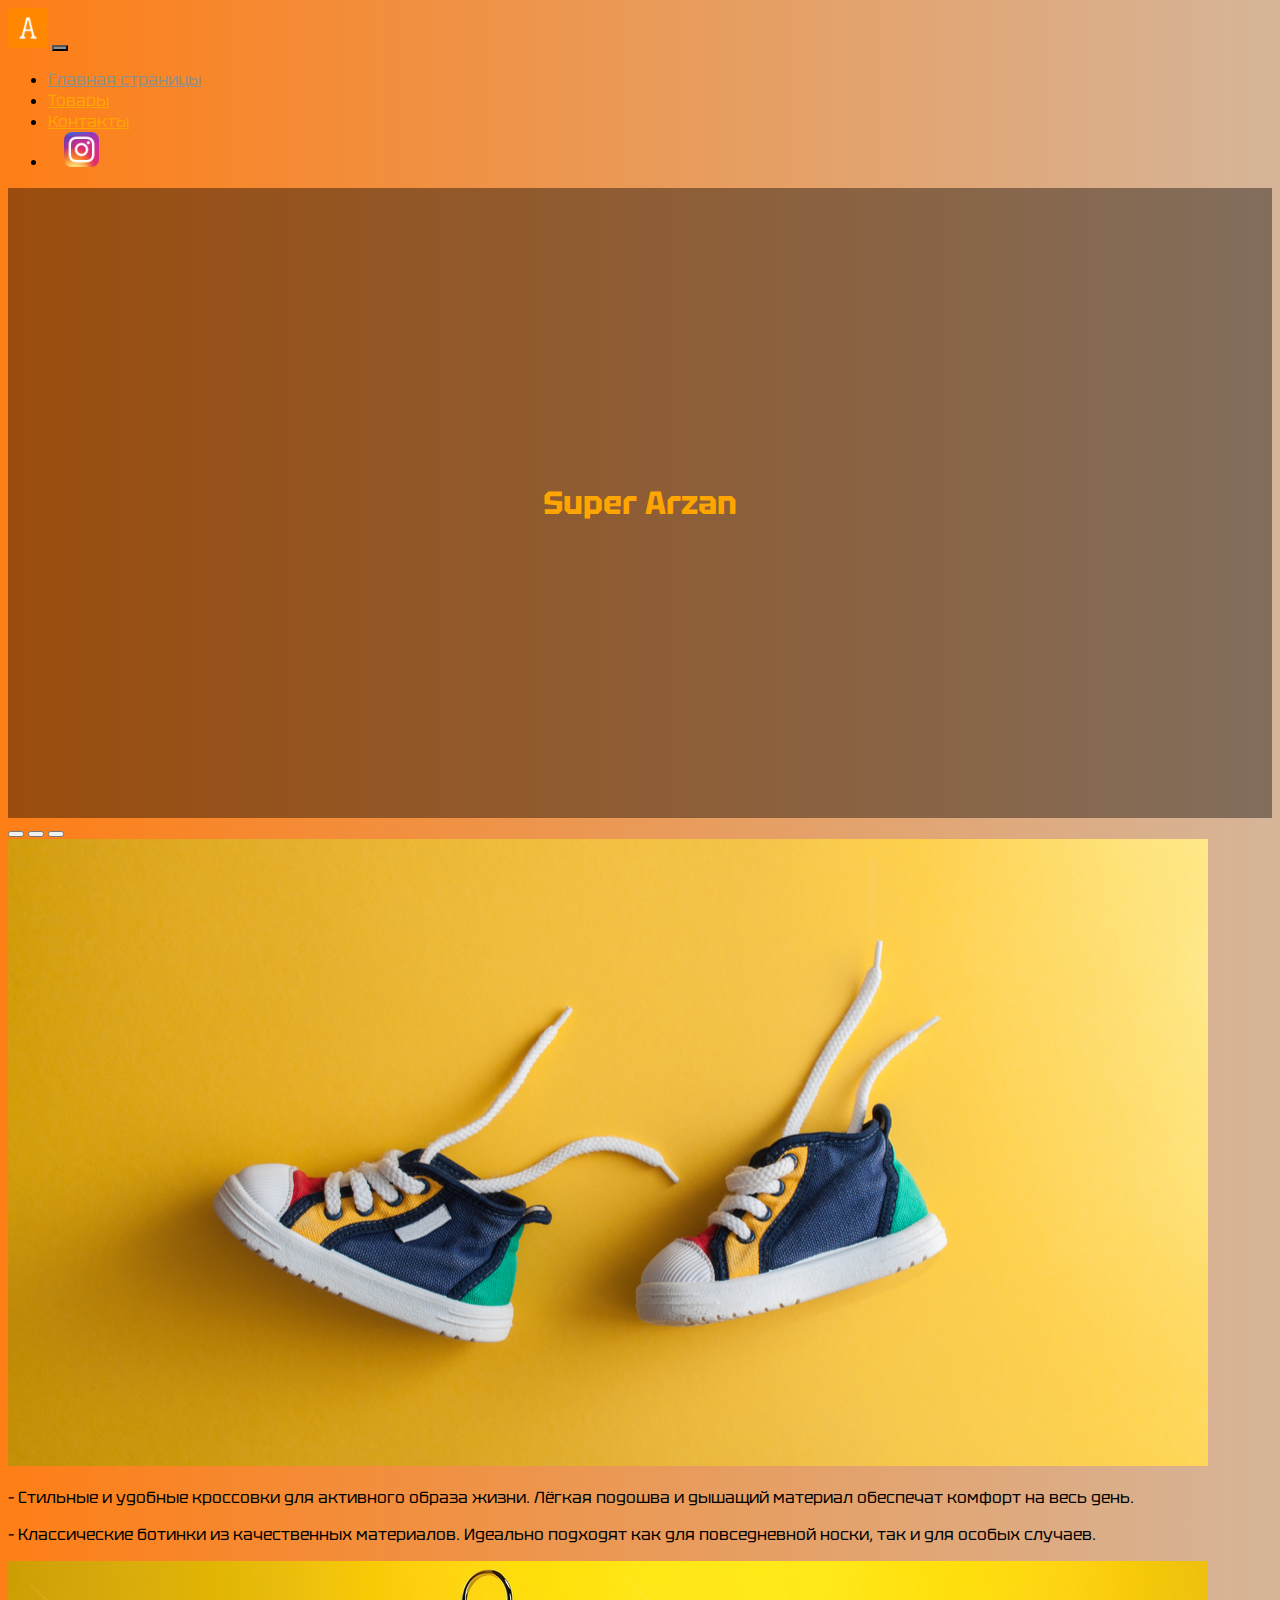
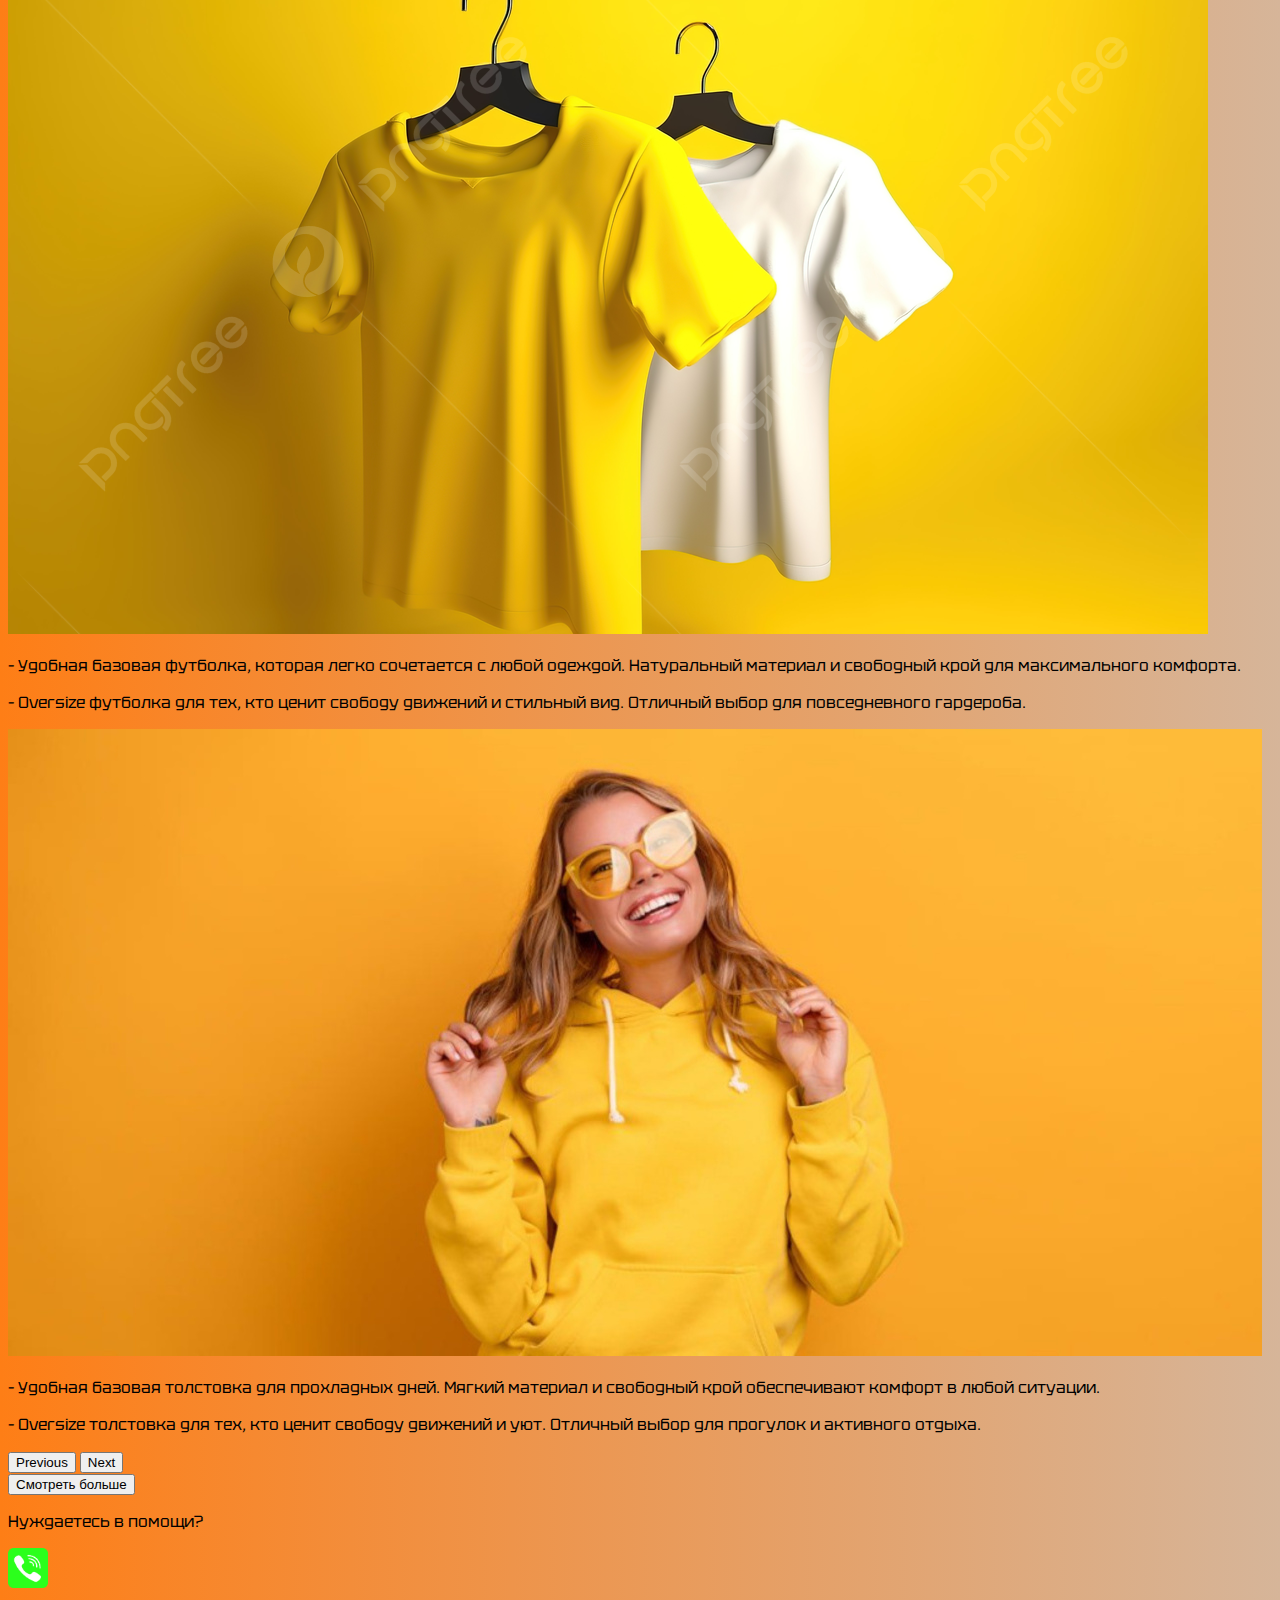
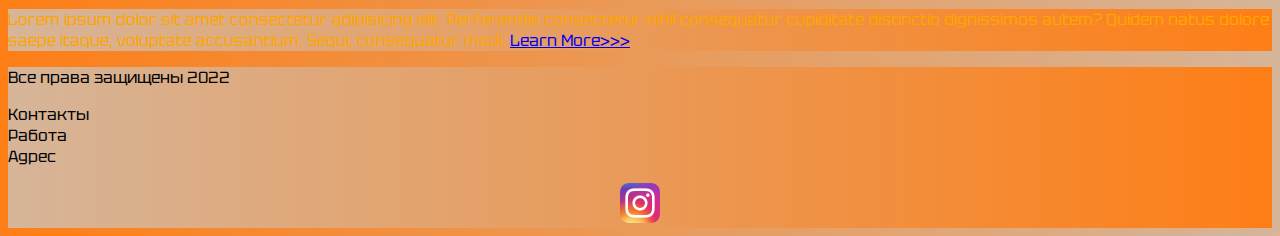
<file: index.html>
<!DOCTYPE html>
<html lang="en">

<head>
    <meta charset="UTF-8">
    <meta name="viewport" content="width=device-width, initial-scale=1.0">
    <link href="https://cdn.jsdelivr.net/npm/bootstrap@5.2.3/dist/css/bootstrap.min.css" rel="stylesheet"
        integrity="sha384-rbsA2VBKQhggwzxH7pPCaAqO46MgnOM80zW1RWuH61DGLwZJEdK2Kadq2F9CUG65" crossorigin="anonymous">
    <link rel="stylesheet" href="styles/mycss.css">
    <link rel="stylesheet" href="styles/bg-video.css">

    <link rel="apple-touch-icon" sizes="180x180" href="files/favicon_io/apple-touch-icon.png">
    <link rel="icon" type="image/png" sizes="32x32" href="files/favicon_io/favicon-32x32.png">
    <link rel="icon" type="image/png" sizes="16x16" href="files/favicon_io/favicon-16x16.png">
    <link rel="manifest" href="files/favicon_io/site.webmanifest">
    <title>Super_Arzan</title>
</head>

<body>
    <header>
        <nav class="navbar navbar-expand-lg bg-dark">
            <div class="container-fluid">
                <a class="navbar-brand" href="index.html"><img src="files/icon.png" alt="icon"></a>
                <button class="navbar-toggler" type="button" data-bs-toggle="collapse" data-bs-target="#navbarNav"
                    aria-controls="navbarNav" aria-expanded="false" aria-label="Toggle navigation">
                    <span class="navbar-toggler-icon"></span>
                </button>
                <div class="collapse navbar-collapse" id="navbarNav">
                    <ul class="navbar-nav">
                        <li class="nav-item">
                            <a class="nav-link active" aria-current="page" href="index.html">Главная страницы</a>
                        </li>
                        <li class="nav-item">
                            <a class="nav-link" href="pricing.html">Товары</a>
                        </li>
                        <li class="nav-item">
                            <a class="nav-link" href="pricing.html">Контакты</a>
                        </li>
                        <li class="nav-item">
                            <a class="nav-link" href="https://www.instagram.com/arzan.super/#" target="_blank">
                                <img style="width: 35px; margin-inline: 1em;" src="files\insta_logo.webp" alt="Instagram">
                            </a>
                        </li>

                    </ul>
                </div>
            </div>
        </nav>
    </header>

    <section>
        <div class="bg-video">

            <div class="effect"></div>
            <div class="video-text">
                <h1 style="color: orange;">Super Arzan</h1>
            </div>
        </div>

        <div class="container-fluid mt-4">
            <div class="row">

                <div class="col-lg-1">
                </div>

                <div class="col-lg-8 col-md-12">
                    <div class="row">

                        <div id="carouselExampleIndicators" class="carousel slide" data-bs-ride="carousel">
                            <div class="carousel-indicators">
                                <button type="button" data-bs-target="#carouselExampleIndicators" data-bs-slide-to="0"
                                    class="active" aria-current="true" aria-label="Slide 1"></button>
                                <button type="button" data-bs-target="#carouselExampleIndicators" data-bs-slide-to="1"
                                    aria-label="Slide 2"></button>
                                <button type="button" data-bs-target="#carouselExampleIndicators" data-bs-slide-to="2"
                                    aria-label="Slide 3"></button>
                            </div>
                            <div class="carousel-inner">
                                <div class="carousel-item active">
                                    <div class="d-block w-100">
                                        <div class="row">
                                            <div class="col-lg-6 col-md-6">
                                                <img src="images\shoes.png" class="w-100" alt="Shoes">
                                            </div>
                                            <div class="col-lg-6 col-md-6 slide-text">
                                                <p>– Стильные и удобные кроссовки для активного образа жизни. Лёгкая
                                                    подошва и дышащий материал обеспечат комфорт на весь день.

                                                </p>
                                                <p> – Классические ботинки из качественных материалов. Идеально подходят
                                                    как для повседневной носки, так и для особых случаев.</p>
                                            </div>
                                        </div>
                                    </div>
                                </div>
                                <div class="carousel-item">
                                    <div class="d-block w-100">
                                        <div class="row">
                                            <div class="col-lg-6 col-md-6">
                                                <img src="images\t-shirt2.jpg" class="w-100" alt="T-Shirt">
                                            </div>
                                            <div class="col-lg-6 col-md-6 slide-text">
                                                <p>– Удобная базовая футболка, которая легко сочетается с любой одеждой.
                                                    Натуральный материал и свободный крой для максимального комфорта.
                                                </p>
                                                <p>
                                                    – Oversize футболка для тех, кто ценит свободу движений и стильный
                                                    вид. Отличный выбор для повседневного гардероба.
                                                </p>
                                            </div>
                                        </div>
                                    </div>
                                </div>
                                <div class="carousel-item">
                                    <div class="d-block w-100">
                                        <div class="row">
                                            <div class="col-lg-6 col-md-6">
                                                <img src="images\hydi2.jpeg" class="w-100" alt="Hydi">
                                            </div>
                                            <div class="col-lg-6 col-md-6 slide-text">
                                                <p>– Удобная базовая толстовка для прохладных дней. Мягкий материал и
                                                    свободный крой обеспечивают комфорт в любой ситуации.</p>
                                                <p>
                                                    – Oversize толстовка для тех, кто ценит свободу движений и уют.
                                                    Отличный выбор для прогулок и активного отдыха.

                                                </p>
                                            </div>
                                        </div>
                                    </div>
                                </div>
                            </div>
                            <button class="carousel-control-prev" type="button"
                                data-bs-target="#carouselExampleIndicators" data-bs-slide="prev">
                                <span class="carousel-control-prev-icon" aria-hidden="true"></span>
                                <span class="visually-hidden">Previous</span>
                            </button>
                            <button class="carousel-control-next" type="button"
                                data-bs-target="#carouselExampleIndicators" data-bs-slide="next">
                                <span class="carousel-control-next-icon" aria-hidden="true"></span>
                                <span class="visually-hidden">Next</span>
                            </button>
                        </div>

                        <div class="col-lg-12 col-md-12 text-center mt-4">
                            <a href="temporary.html"><button type="button" class="btn btn-outline-success btn-lg my-4">Смотреть больше</button></a>
                        </div>
                        <div class="col-lg-12 col-md-12 text-center mt-4">
                            <p>Нуждаетесь в помощи?</p>
                        </div>

                        <div class="col-lg-12 col-md-12 text-center">
                            <img class="call-anim" style="width: 40px;" src="files\phone.png" alt="Phone">

                        </div>
                    </div>
                </div>




                <div class="col-lg-3 col-md-12">
                    <div class="row px-2">
                        <div class="col-lg-12 sidebar my-4">
                            <p>Lorem ipsum dolor sit amet consectetur adipisicing elit. Perferendis consectetur nihil
                                consequatur cupiditate distinctio dignissimos autem? Quidem natus dolore saepe itaque,
                                voluptate accusantium. Sequi, consequatur modi. <a href="#">Learn More>>></a></p>
                        </div>
                    </div>
                </div>





            </div>
        </div>
        </div>

    </section>

    <footer class="mt-4">
        <div class="container-fluid">
            <div class="row">
                <div class="col-lg-4 col-md-12 footer-text text-center">
                    <a href="rights.html">
                        <p> Все права защищены 2022</p>
                    </a>
                </div>
                <div class="col-lg-4 col-md-12 footer-text text-center">
                    <p> Контакты <br>Работа<br> Адрес</p>
                </div>
                <div class="col-lg-4 col-md-12 media-links">
                    <a href="https://www.instagram.com/arzan.super/" target="_blank"><img style="width: 40px; margin-inline: 1em;" src="files\insta_logo.webp" alt="Instagram"></a>
                </div>
            </div>
        </div>
    </footer>

    <script src="https://cdn.jsdelivr.net/npm/bootstrap@5.2.3/dist/js/bootstrap.bundle.min.js"
        integrity="sha384-kenU1KFdBIe4zVF0s0G1M5b4hcpxyD9F7jL+jjXkk+Q2h455rYXK/7HAuoJl+0I4"
        crossorigin="anonymous"></script>
</body>

</html>
</file>
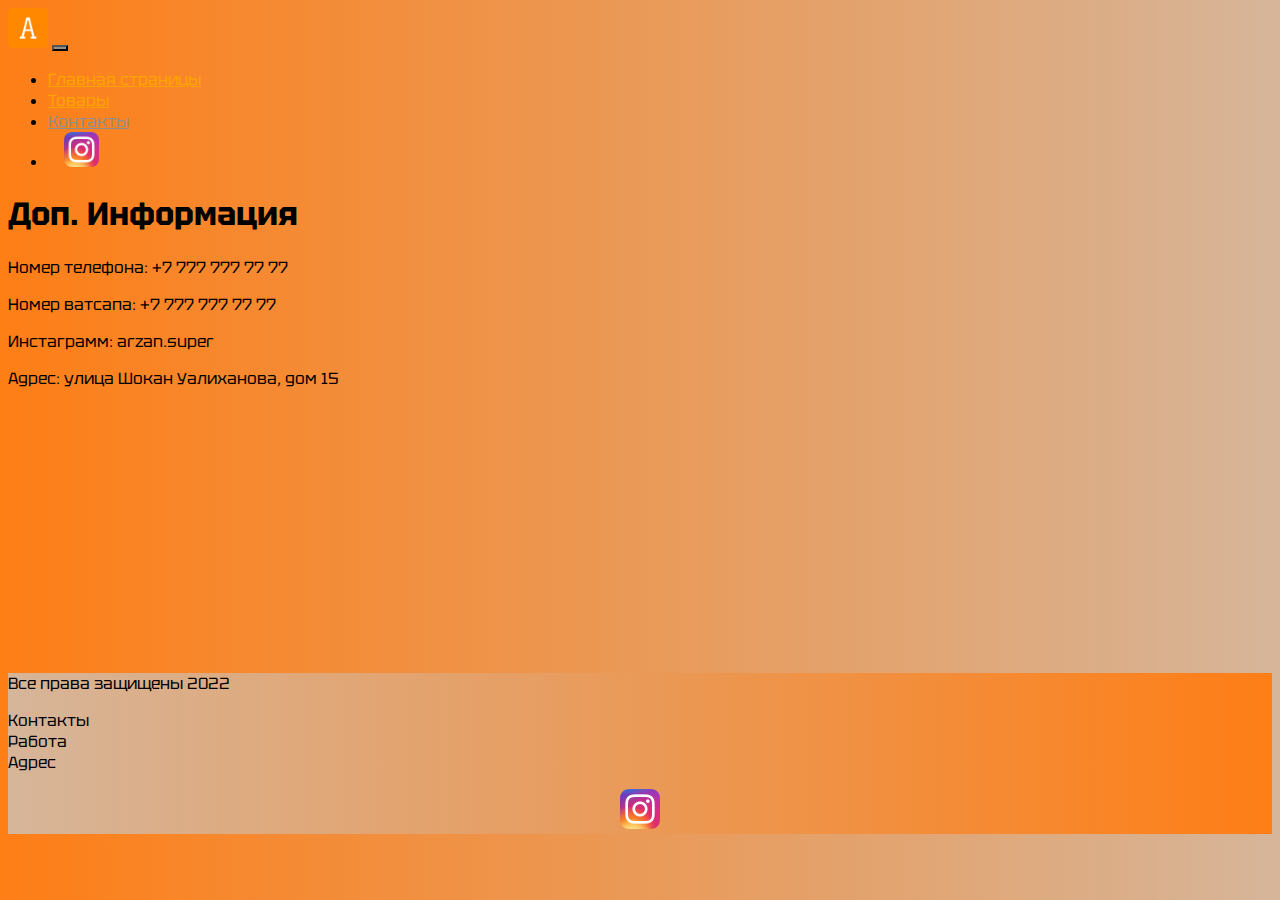
<file: contacts.html>
<!DOCTYPE html>
<html lang="en">
<head>
    <meta charset="UTF-8">
    <meta name="viewport" content="width=device-width, initial-scale=1.0">
    <link href="https://cdn.jsdelivr.net/npm/bootstrap@5.2.3/dist/css/bootstrap.min.css" rel="stylesheet"
    integrity="sha384-rbsA2VBKQhggwzxH7pPCaAqO46MgnOM80zW1RWuH61DGLwZJEdK2Kadq2F9CUG65" crossorigin="anonymous">
    <link rel="stylesheet" href="styles/mycss.css">

    <link rel="apple-touch-icon" sizes="180x180" href="files/favicon_io/apple-touch-icon.png">
    <link rel="icon" type="image/png" sizes="32x32" href="files/favicon_io/favicon-32x32.png">
    <link rel="icon" type="image/png" sizes="16x16" href="files/favicon_io/favicon-16x16.png">
    <link rel="manifest" href="files/favicon_io/site.webmanifest">
    <title>Super_Arzan</title>
</head>
<body>

    <nav class="navbar navbar-expand-lg bg-dark">
        <div class="container-fluid">
            <a class="navbar-brand" href="index.html"><img src="files/icon.png" alt="icon"></a>
            <button class="navbar-toggler" type="button" data-bs-toggle="collapse" data-bs-target="#navbarNav"
                aria-controls="navbarNav" aria-expanded="false" aria-label="Toggle navigation">
                <span class="navbar-toggler-icon"></span>
            </button>
            <div class="collapse navbar-collapse" id="navbarNav">
                <ul class="navbar-nav">
                    <li class="nav-item">
                        <a class="nav-link" aria-current="page" href="index.html">Главная страницы</a>
                    </li>
                    <li class="nav-item">
                        <a class="nav-link" href="pricing.html">Товары</a>
                    </li>
                    <li class="nav-item">
                        <a class="nav-link active" href="pricing.html">Контакты</a>
                    </li>
                    <li class="nav-item">
                        <a class="nav-link" href=https://www.instagram.com/arzan.super/# target="_blank">
                            <img style="width: 35px; margin-inline: 1em;" src="files\insta_logo.webp" alt="Instagram">
                        </a>
                    </li>
                </ul>
            </div>
        </div>
    </nav>
    <div>
        <h1> Доп. Информация </h1>

        <p> Номер телефона: +7 777 777 77 77</p>
        <p> Номер ватсапа: +7 777 777 77 77 </p>
        <p> Инстаграмм: arzan.super</p>
        <p> Адрес: улица Шокан Уалиханова, дом 15</p>
    </div>
    <br><br>
    <br><br>
    <br><br>
    <br><br>
    <br><br>
    <br><br>
    <footer class="mt-4">
        <div class="container-fluid">
            <div class="row">
                <div class="col-lg-4 col-md-12 footer-text text-center">
                    <a href="rights.html">
                        <p> Все права защищены 2022</p>
                    </a>
                </div>
                <div class="col-lg-4 col-md-12 footer-text text-center">
                    <p> Контакты <br>Работа<br> Адрес</p>
                </div>
                <div class="col-lg-4 col-md-12 media-links">
                    <a href="https://www.instagram.com/arzan.super/" target="_blank"><img style="width: 40px; margin-inline: 1em;" src="files\insta_logo.webp" alt="Instagram"></a>
                </div>
            </div>
        </div>
    </footer>

    <script src="https://cdn.jsdelivr.net/npm/bootstrap@5.2.3/dist/js/bootstrap.bundle.min.js"
        integrity="sha384-kenU1KFdBIe4zVF0s0G1M5b4hcpxyD9F7jL+jjXkk+Q2h455rYXK/7HAuoJl+0I4"
        crossorigin="anonymous"></script>
</body>
</html>
</file>
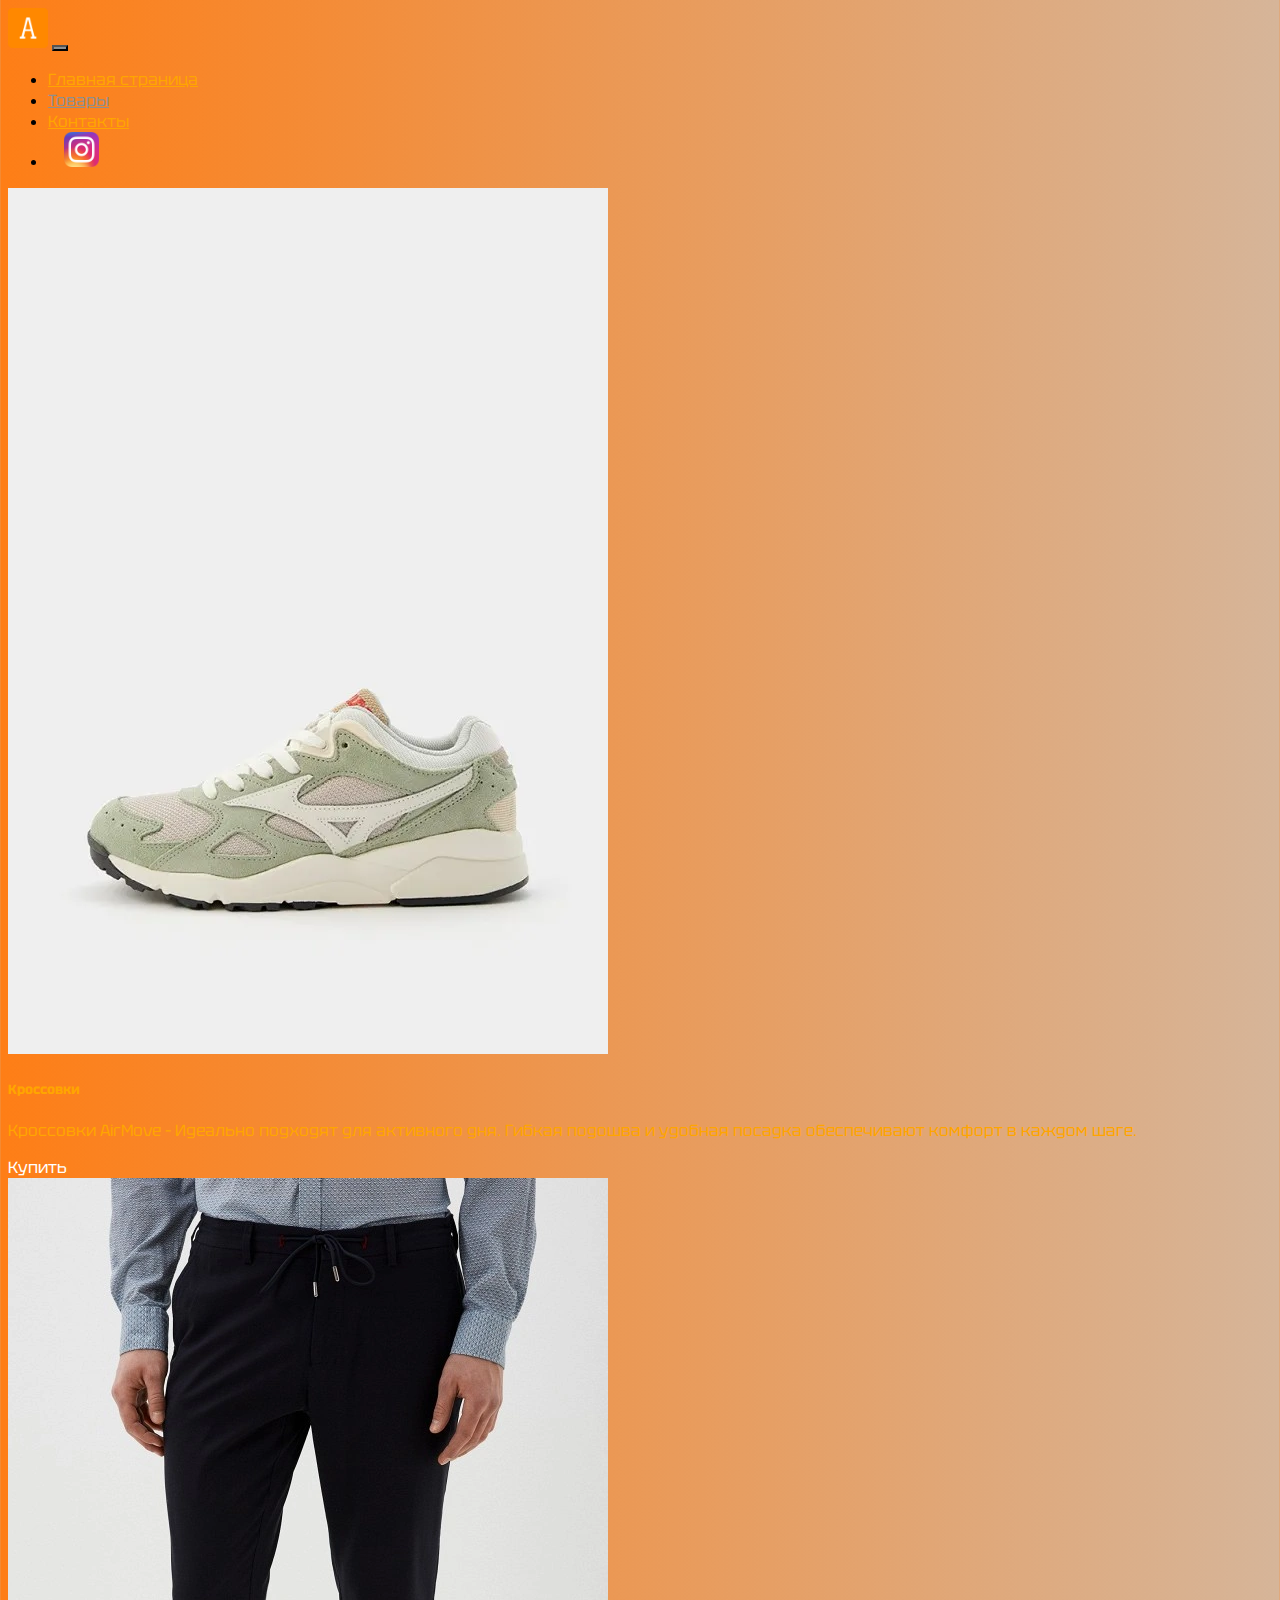
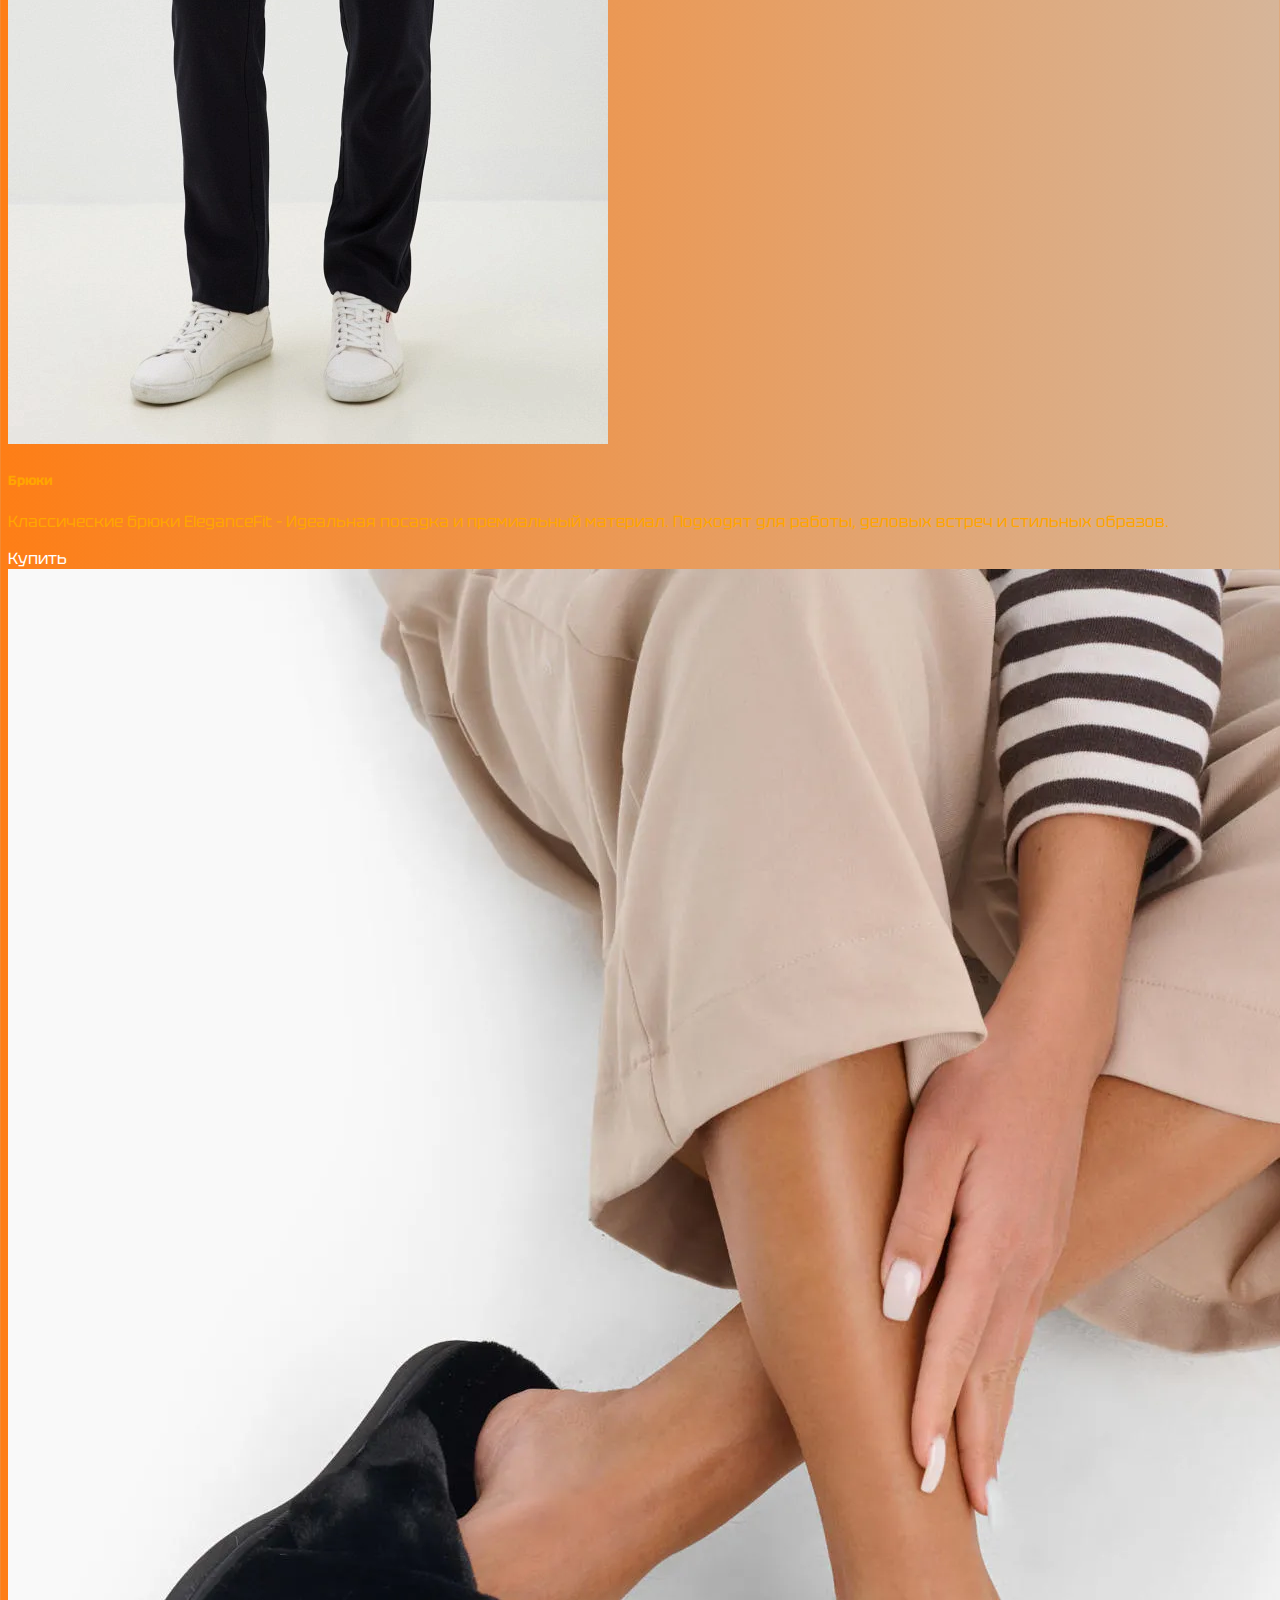
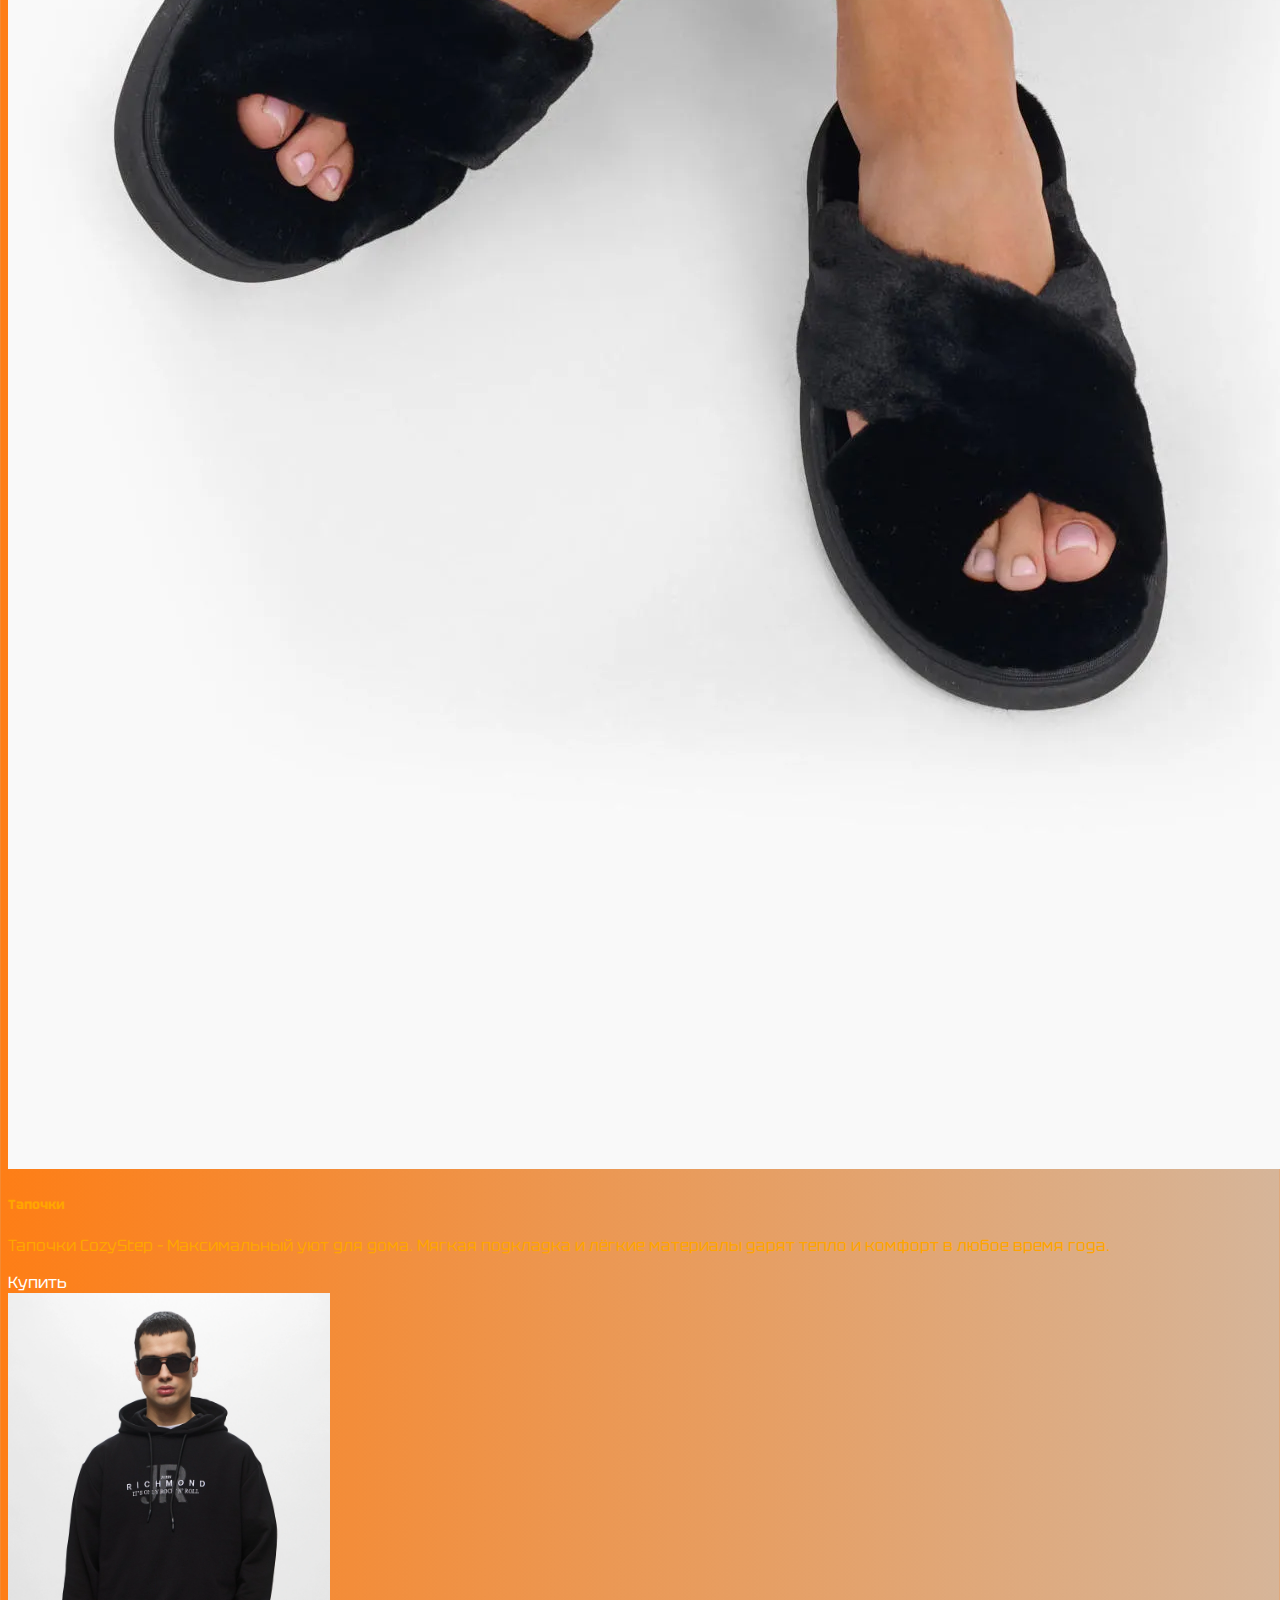
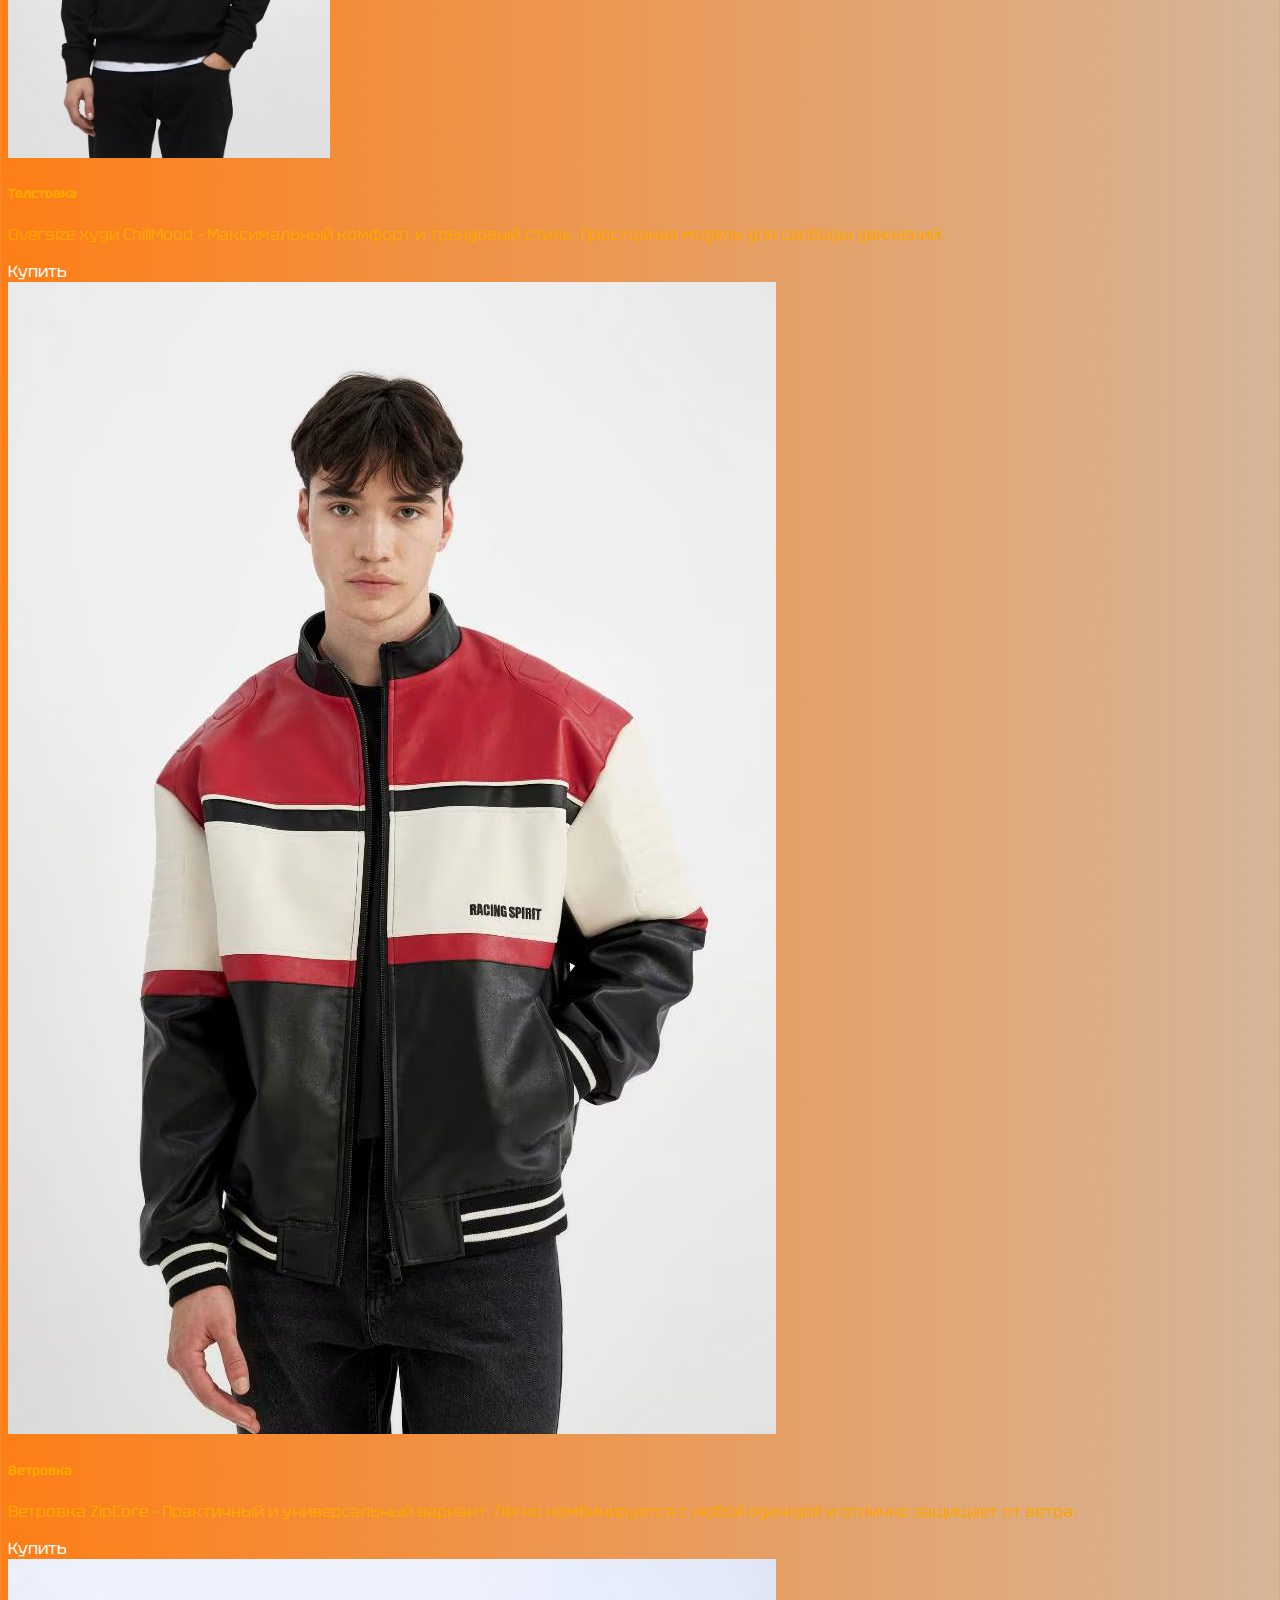
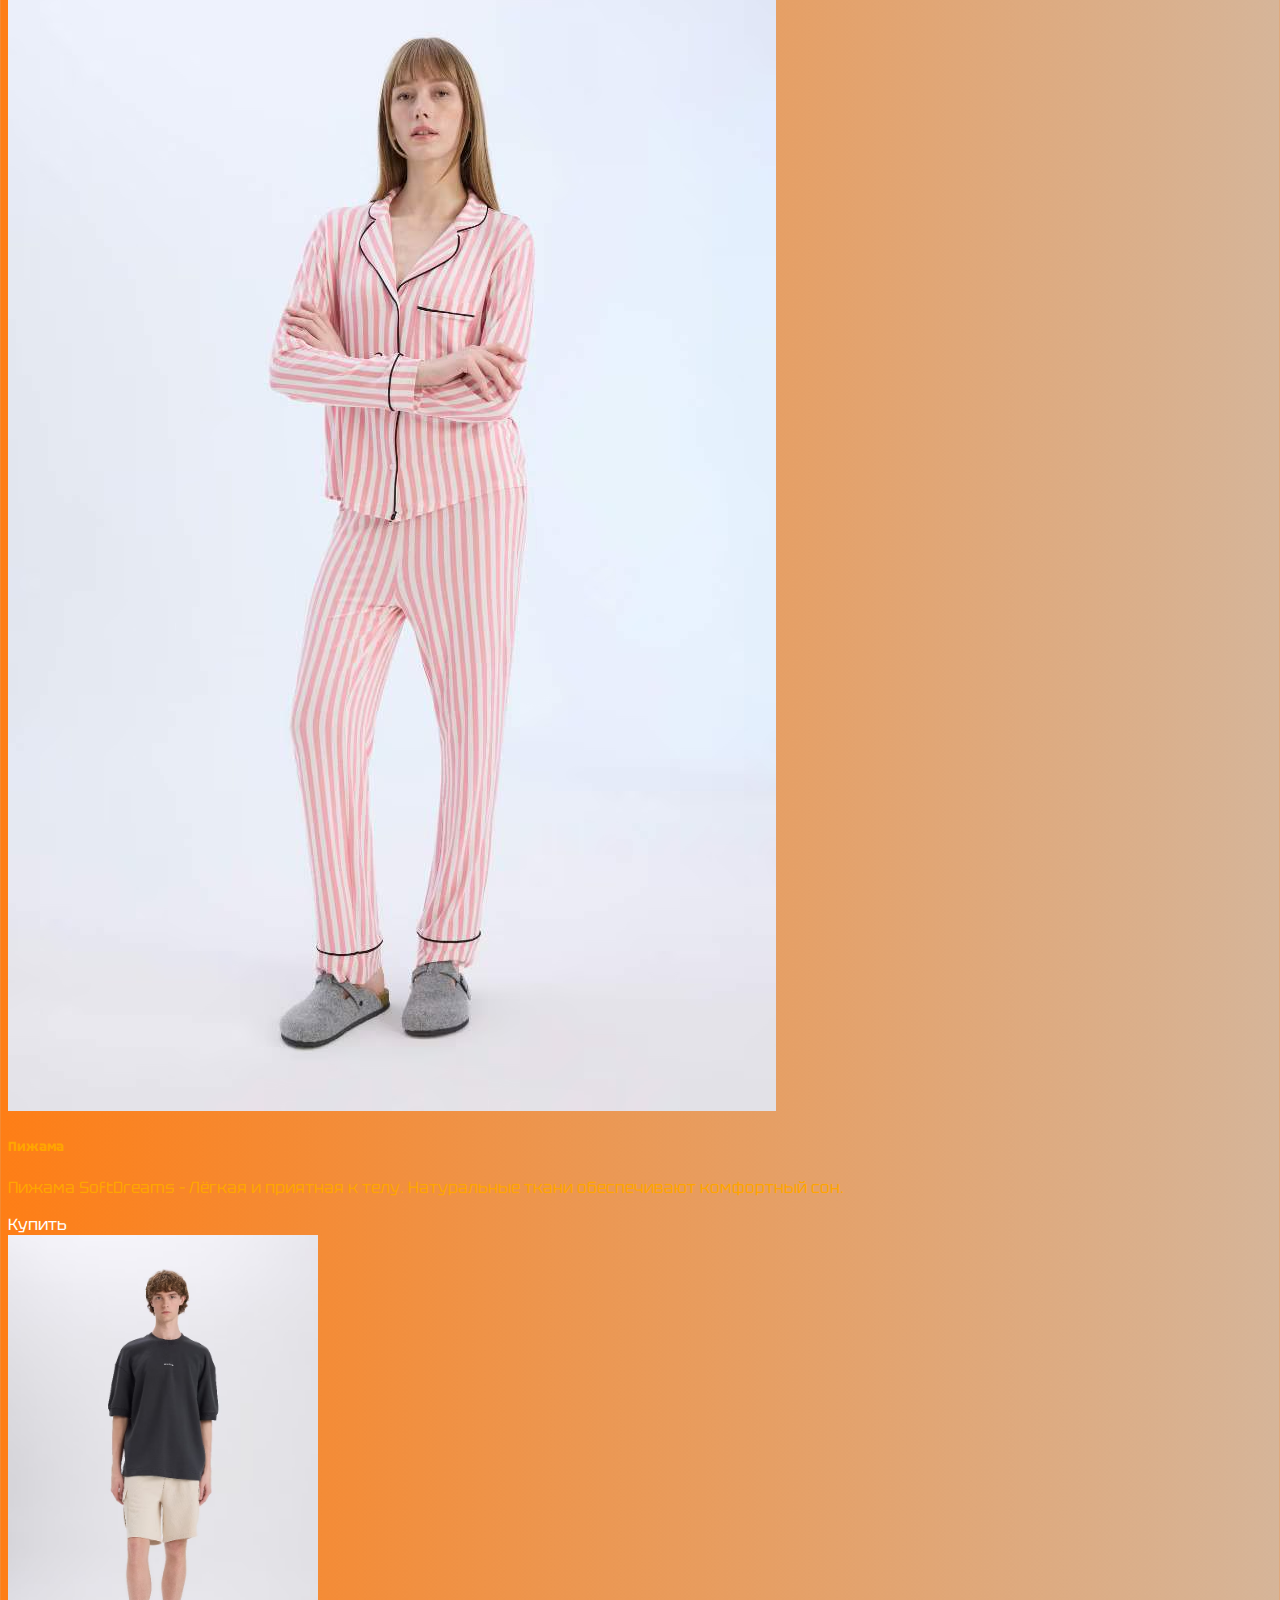
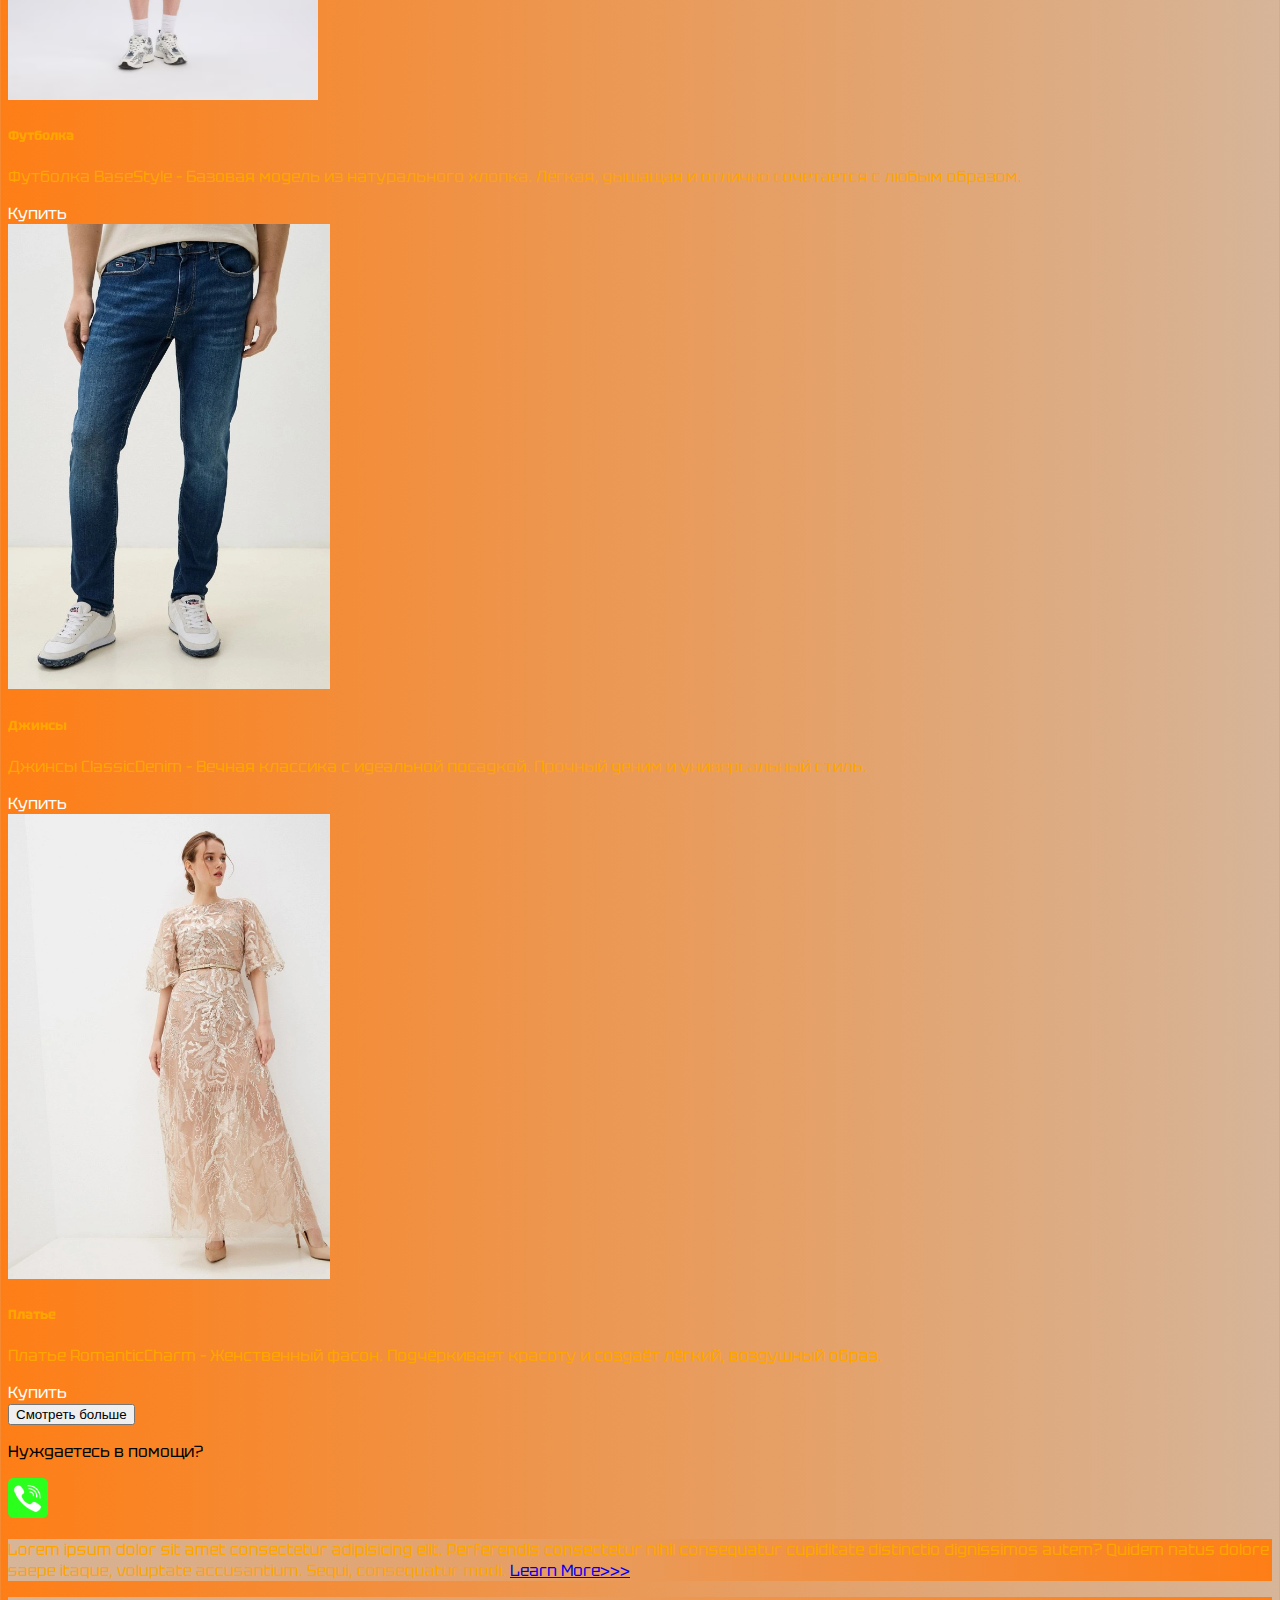
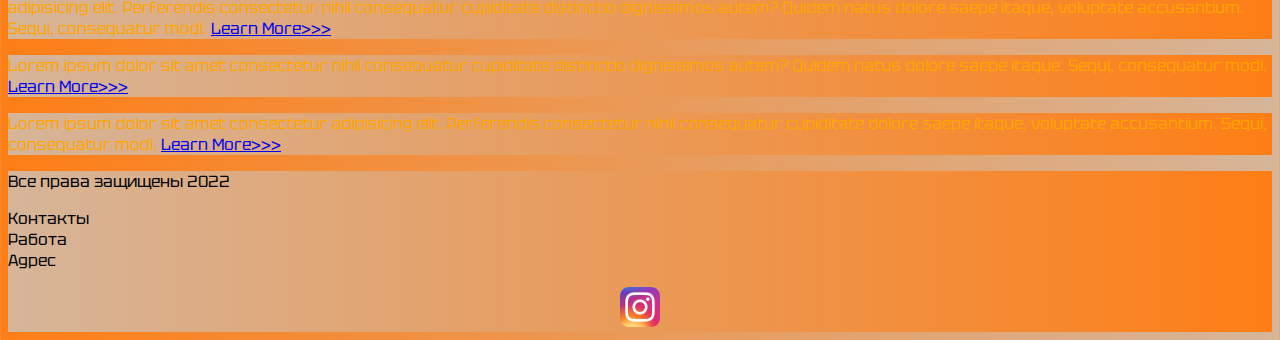
<file: pricing.html>
<!DOCTYPE html>
<html lang="en">

<head>
  <meta charset="UTF-8">
  <meta name="viewport" content="width=device-width, initial-scale=1.0">
  <link href="https://cdn.jsdelivr.net/npm/bootstrap@5.2.3/dist/css/bootstrap.min.css" rel="stylesheet"
    integrity="sha384-rbsA2VBKQhggwzxH7pPCaAqO46MgnOM80zW1RWuH61DGLwZJEdK2Kadq2F9CUG65" crossorigin="anonymous">
  <link rel="stylesheet" href="styles/mycss.css">

  <link rel="apple-touch-icon" sizes="180x180" href="files/favicon_io/apple-touch-icon.png">
  <link rel="icon" type="image/png" sizes="32x32" href="files/favicon_io/favicon-32x32.png">
  <link rel="icon" type="image/png" sizes="16x16" href="files/favicon_io/favicon-16x16.png">
  <link rel="manifest" href="files/favicon_io/site.webmanifest">
  <title>Super_Arzan</title>
</head>

<body>
  <header>
    <nav class="navbar navbar-expand-lg bg-dark">
      <div class="container-fluid">
        <a class="navbar-brand" href="index.html"><img src="files/icon.png" alt="icon"></a>
        <button class="navbar-toggler" type="button" data-bs-toggle="collapse" data-bs-target="#navbarNav"
          aria-controls="navbarNav" aria-expanded="false" aria-label="Toggle navigation">
          <span class="navbar-toggler-icon"></span>
        </button>
        <div class="collapse navbar-collapse" id="navbarNav">
          <ul class="navbar-nav">
            <li class="nav-item">
              <a class="nav-link" aria-current="page" href="index.html">Главная страница</a>
            </li>
            <li class="nav-item">
              <a class="nav-link active" href="pricing.html">Товары</a>
            </li>
            <li class="nav-item">
              <a class="nav-link" href="contacts.html">Контакты</a>
            </li>
            <li class="nav-item">
              <a class="nav-link" href=https://www.instagram.com/arzan.super/# target="_blank">
                <img style="width: 35px; margin-inline: 1em;" src="files\insta_logo.webp" alt="Instagram">
              </a>
            </li>
          </ul>
        </div>
      </div>
    </nav>
  </header>

  <section>
    <div class="container-fluid mt-4">

      <div class="row">
        <div class="col-lg-1">

        </div>

        <div class="col-lg-8 col-md-12">
          <div class="row">
            <div class="col-lg-4 col-md-6 mt-4">
              <div class="card bg-dark">
                <a href="#"><img src="images\sneakers.webp" class="card-img-top" alt="Sneakers"></a>
                <div class="card-body">
                  <h5 class="card-title">Кроссовки</h5>
                  <p class="card-text">
                    Кроссовки AirMove – Идеально подходят для активного дня. Гибкая подошва и удобная
                    посадка обеспечивают комфорт в каждом шаге.</p>
                  <a href="temporary.html"  class="btn btn-primary">Купить</a>
                </div>
              </div>
            </div>
            <div class="col-lg-4 col-md-6 mt-4">
              <div class="card bg-dark">
                <a href="#"><img src="images\bryks.webp" class="card-img-top" alt="Trousers"></a>
                <div class="card-body">
                  <h5 class="card-title">Брюки</h5>
                  <p class="card-text">Классические брюки EleganceFit – Идеальная посадка и премиальный материал.
                    Подходят для работы, деловых встреч и стильных образов.</p>
                  <a href="temporary.html" class="btn btn-primary">Купить</a>
                </div>
              </div>
            </div>
            <div class="col-lg-4 col-md-6 mt-4">
              <div class="card bg-dark">
                <a href="#"><img src="images\tapki.webp" class="card-img-top" alt="Slippers"></a>
                <div class="card-body">
                  <h5 class="card-title">Тапочки</h5>
                  <p class="card-text">Тапочки CozyStep – Максимальный уют для дома. Мягкая подкладка и лёгкие материалы
                    дарят тепло и комфорт в любое время года.</p>
                  <a href="temporary.html" class="btn btn-primary">Купить</a>
                </div>
              </div>
            </div>
            <div class="col-lg-4 col-md-6 mt-4">
              <div class="card bg-dark">
                <a href="#"><img src="images\hudi3.webp" class="card-img-top hudi" alt="Hudi"></a>
                <div class="card-body">
                  <h5 class="card-title">Толстовка</h5>
                  <p class="card-text">Oversize худи ChillMood – Максимальный комфорт и трендовый стиль. Просторная
                    модель для свободы движений.</p>
                  <a href="temporary.html" class="btn btn-primary">Купить</a>
                </div>

              </div>
            </div>
            <div class="col-lg-4 col-md-6 mt-4">
              <div class="card bg-dark">
                <a href="#"><img src="images\vetr.avif" class="card-img-top" alt="Windbreaker"></a>
                <div class="card-body">
                  <h5 class="card-title">Ветровка</h5>
                  <p class="card-text">Ветровка ZipCore – Практичный и универсальный вариант. Лёгко комбинируется
                    с любой одеждой и отлично защищает от ветра.</p>
                  <a href="temporary.html" class="btn btn-primary">Купить</a>
                </div>



              </div>
            </div>
            <div class="col-lg-4 col-md-6 mt-4">
              <div class="card bg-dark">
                <a href="#"><img src="images\pajama.avif" class="card-img-top" alt="Pajama"></a>
                <div class="card-body">
                  <h5 class="card-title">Пижама</h5>
                  <p class="card-text">Пижама SoftDreams – Лёгкая и приятная к телу. Натуральные ткани обеспечивают
                    комфортный сон.</p>
                  <a href="temporary.html" class="btn btn-primary">Купить</a>
                </div>

              </div>
            </div>
            <div class="col-lg-4 col-md-6 mt-4">
              <div class="card bg-dark">
                <a href="#"><img src="images\t-shirt3.avif" class="card-img-top hudi" alt="T-Shirt"></a>
                <div class="card-body">
                  <h5 class="card-title">Футболка</h5>
                  <p class="card-text">Футболка BaseStyle – Базовая модель из натурального хлопка. Лёгкая, дышащая и
                    отлично сочетается с любым образом.</p>
                  <a href="temporary.html" class="btn btn-primary">Купить</a>
                </div>
              </div>
            </div>
            <div class="col-lg-4 col-md-6 mt-4">
              <div class="card bg-dark">
                <a href="#"><img src="images\jeans.webp" class="card-img-top hudi" alt="Jeans"></a>
                <div class="card-body">
                  <h5 class="card-title">Джинсы</h5>
                  <p class="card-text">Джинсы ClassicDenim – Вечная классика с идеальной посадкой. Прочный деним и
                    универсальный стиль.</p>
                  <a href="temporary.html" class="btn btn-primary">Купить</a>
                </div>
              </div>
            </div>
            <div class="col-lg-4 col-md-6 mt-4">
              <div class="card bg-dark">
                <a href="#"><img src="images\dress.webp" class="card-img-top hudi" alt="Dress"></a>
                <div class="card-body">
                  <h5 class="card-title">Платье</h5>
                  <p class="card-text">Платье RomanticCharm – Женственный фасон. Подчёркивает красоту
                    и создаёт лёгкий, воздушный образ.</p>
                  <a href="temporary.html" class="btn btn-primary">Купить</a>
                </div>
              </div>
            </div>
          </div>

          <div class="col-lg-12 col-md-12 text-center mt-4">
            <a href="temporary.html"><button type="button" class="btn btn-outline-success btn-lg my-4">Смотреть больше</button></a>
          </div>
          <div class="col-lg-12 col-md-12 text-center mt-4">
            <p>Нуждаетесь в помощи?</p>
          </div>

          <div class="col-lg-12 col-md-12 text-center">
            <img class="call-anim" style="width: 40px;" src="files\phone.png" alt="Phone">

          </div>
        </div>



        <div class="col-lg-3 col-md-12">
          <div class="row px-2">
            <div class="col-lg-12 sidebar my-4">
              <p>Lorem ipsum dolor sit amet consectetur adipisicing elit. Perferendis consectetur nihil consequatur
                cupiditate distinctio dignissimos autem? Quidem natus dolore saepe itaque, voluptate accusantium. Sequi,
                consequatur modi. <a href="#">Learn More>>></a></p>
            </div>
            <div class="col-lg-12 sidebar my-4">
              <p>adipisicing elit. Perferendis consectetur nihil consequatur cupiditate distinctio dignissimos autem?
                Quidem natus dolore saepe itaque, voluptate accusantium. Sequi, consequatur modi. <a href="#">Learn
                  More>>></a></p>
            </div>
            <div class="col-lg-12 sidebar my-4">
              <p>Lorem ipsum dolor sit amet consectetur nihil consequatur cupiditate distinctio dignissimos autem?
                Quidem natus dolore saepe itaque. Sequi, consequatur modi. <a href="#">Learn More>>></a></p>
            </div>
            <div class="col-lg-12 sidebar my-4">
              <p>Lorem ipsum dolor sit amet consectetur adipisicing elit. Perferendis consectetur nihil consequatur
                cupiditate dolore saepe itaque, voluptate accusantium. Sequi, consequatur modi. <a href="#">Learn
                  More>>></a></p>
            </div>
          </div>





        </div>


  </section>

  <footer class="mt-4">
    <div class="container-fluid">
      <div class="row">
        <div class="col-lg-4 col-md-12 footer-text text-center">
          <a href="rights.html">
            <p> Все права защищены 2022</p>
          </a>
        </div>
        <div class="col-lg-4 col-md-12 footer-text text-center">
          <p> Контакты <br>Работа<br> Адрес</p>
        </div>
        <div class="col-lg-4 col-md-12 media-links">
          <a href="https://www.instagram.com/arzan.super/" target="_blank"><img style="width: 40px; margin-inline: 1em;"
              src="files\insta_logo.webp" alt="Instagram"></a>

        </div>
      </div>
    </div>
  </footer>

  <script src="https://cdn.jsdelivr.net/npm/bootstrap@5.2.3/dist/js/bootstrap.bundle.min.js"
    integrity="sha384-kenU1KFdBIe4zVF0s0G1M5b4hcpxyD9F7jL+jjXkk+Q2h455rYXK/7HAuoJl+0I4"
    crossorigin="anonymous"></script>
</body>

</html>
</file>
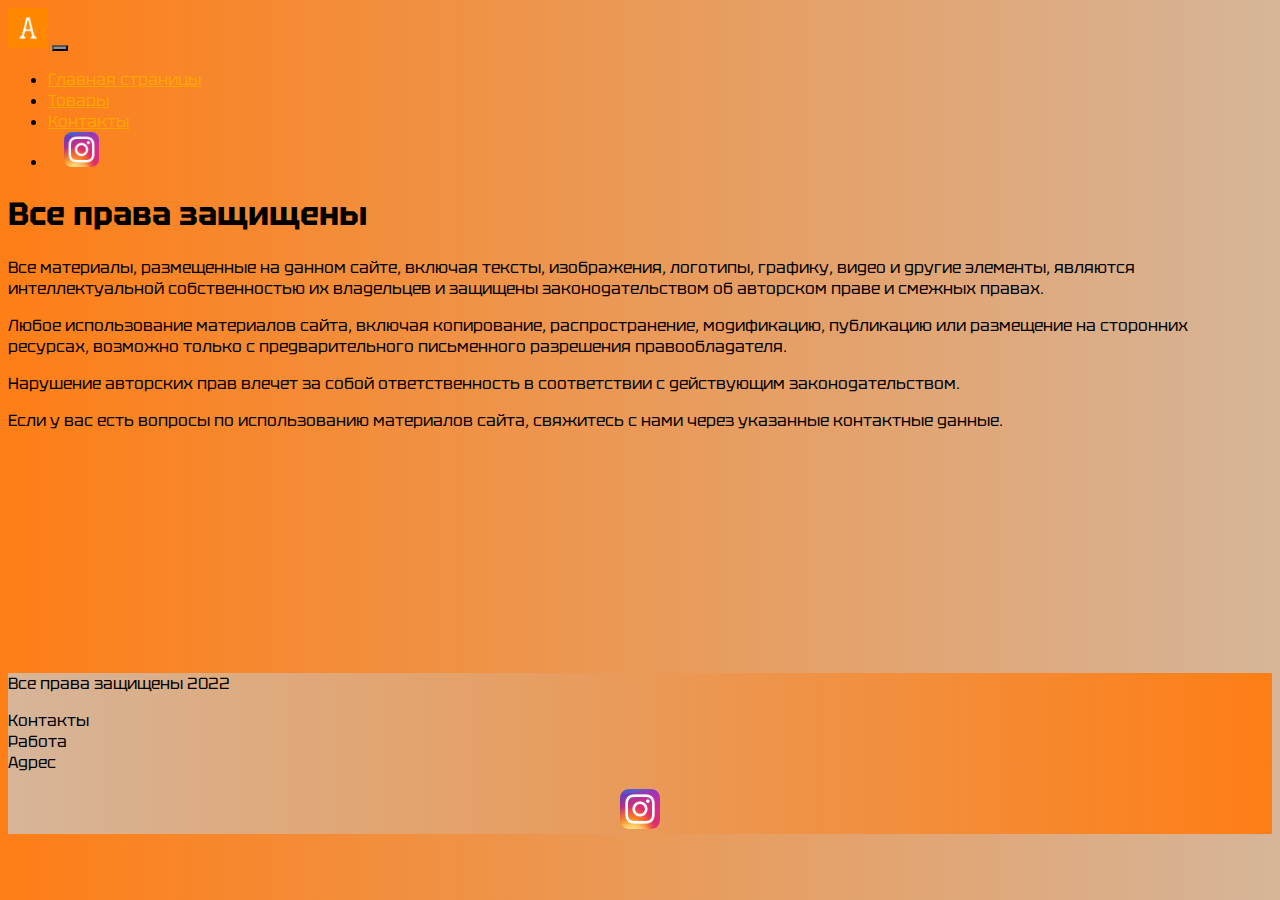
<file: rights.html>
<!DOCTYPE html>
<html lang="en">

<head>
    <meta charset="UTF-8">
    <meta name="viewport" content="width=device-width, initial-scale=1.0">
    <link href="https://cdn.jsdelivr.net/npm/bootstrap@5.2.3/dist/css/bootstrap.min.css" rel="stylesheet"
        integrity="sha384-rbsA2VBKQhggwzxH7pPCaAqO46MgnOM80zW1RWuH61DGLwZJEdK2Kadq2F9CUG65" crossorigin="anonymous">
    <link rel="stylesheet" href="styles/mycss.css">

    <link rel="apple-touch-icon" sizes="180x180" href="files/favicon_io/apple-touch-icon.png">
    <link rel="icon" type="image/png" sizes="32x32" href="files/favicon_io/favicon-32x32.png">
    <link rel="icon" type="image/png" sizes="16x16" href="files/favicon_io/favicon-16x16.png">
    <link rel="manifest" href="files/favicon_io/site.webmanifest">
    <title>Super_Arzan</title>
</head>

<body>

    <nav class="navbar navbar-expand-lg bg-dark">
        <div class="container-fluid">
            <a class="navbar-brand" href="index.html"><img src="files/icon.png" alt="icon"></a>
            <button class="navbar-toggler" type="button" data-bs-toggle="collapse" data-bs-target="#navbarNav"
                aria-controls="navbarNav" aria-expanded="false" aria-label="Toggle navigation">
                <span class="navbar-toggler-icon"></span>
            </button>
            <div class="collapse navbar-collapse" id="navbarNav">
                <ul class="navbar-nav">
                    <li class="nav-item">
                        <a class="nav-link" aria-current="page" href="index.html">Главная страницы</a>
                    </li>
                    <li class="nav-item">
                        <a class="nav-link" href="pricing.html">Товары</a>
                    </li>
                    <li class="nav-item">
                        <a class="nav-link" href="pricing.html">Контакты</a>
                    </li>
                    <li class="nav-item">
                        <a class="nav-link" href=https://www.instagram.com/arzan.super/# target="_blank">
                            <img style="width: 35px; margin-inline: 1em;" src="files\insta_logo.webp" alt="Instagram">
                        </a>
                    </li>
                </ul>
            </div>
        </div>
    </nav>
    <div>
        <h1> Все права защищены</h1>
        <p>
            Все материалы, размещенные на данном сайте, включая тексты, изображения, логотипы, графику, видео и другие
            элементы, являются интеллектуальной собственностью их владельцев и защищены законодательством об авторском
            праве и смежных правах.
        </p>
        <p>
            Любое использование материалов сайта, включая копирование, распространение, модификацию, публикацию или
            размещение на сторонних ресурсах, возможно только с предварительного письменного разрешения правообладателя.
        </p>
        <p>
            Нарушение авторских прав влечет за собой ответственность в соответствии с действующим законодательством.
        </p>
        <p>
            Если у вас есть вопросы по использованию материалов сайта, свяжитесь с нами через указанные контактные
            данные.
        </p>
        <br><br>
        <br><br>
        <br><br>
        <br><br>
        <br><br>


        <footer class="mt-4">
            <div class="container-fluid">
                <div class="row">
                    <div class="col-lg-4 col-md-12 footer-text text-center">
                        <a href="rights.html">
                            <p> Все права защищены 2022</p>
                        </a>
                    </div>
                    <div class="col-lg-4 col-md-12 footer-text text-center">
                        <p> Контакты <br>Работа<br> Адрес</p>
                    </div>
                    <div class="col-lg-4 col-md-12 media-links">
                        <a href="https://www.instagram.com/arzan.super/" target="_blank"><img
                                style="width: 40px; margin-inline: 1em;" src="files\insta_logo.webp"
                                alt="Instagram"></a>
                    </div>
                </div>
            </div>
        </footer>

        <script src="https://cdn.jsdelivr.net/npm/bootstrap@5.2.3/dist/js/bootstrap.bundle.min.js"
            integrity="sha384-kenU1KFdBIe4zVF0s0G1M5b4hcpxyD9F7jL+jjXkk+Q2h455rYXK/7HAuoJl+0I4"
            crossorigin="anonymous"></script>
</body>

</html>
</file>
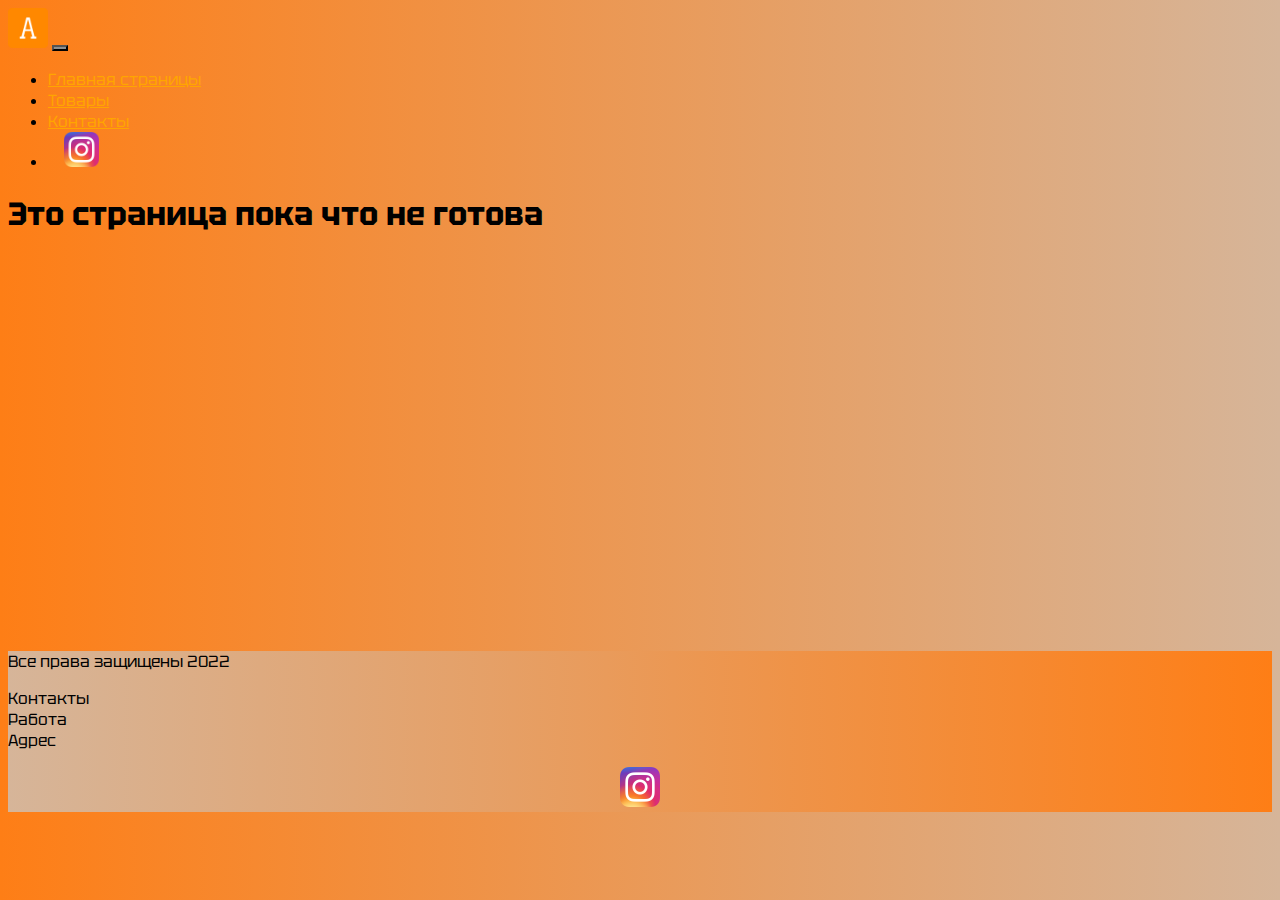
<file: temporary.html>
<!DOCTYPE html>
<html lang="en">
<head>
    <meta charset="UTF-8">
    <meta name="viewport" content="width=device-width, initial-scale=1.0">
    <link href="https://cdn.jsdelivr.net/npm/bootstrap@5.2.3/dist/css/bootstrap.min.css" rel="stylesheet"
    integrity="sha384-rbsA2VBKQhggwzxH7pPCaAqO46MgnOM80zW1RWuH61DGLwZJEdK2Kadq2F9CUG65" crossorigin="anonymous">
    <link rel="stylesheet" href="styles/mycss.css">

    <link rel="apple-touch-icon" sizes="180x180" href="files/favicon_io/apple-touch-icon.png">
    <link rel="icon" type="image/png" sizes="32x32" href="files/favicon_io/favicon-32x32.png">
    <link rel="icon" type="image/png" sizes="16x16" href="files/favicon_io/favicon-16x16.png">
    <link rel="manifest" href="files/favicon_io/site.webmanifest">
    <title>Super_Arzan</title>
</head>
<body>

    <nav class="navbar navbar-expand-lg bg-dark">
        <div class="container-fluid">
            <a class="navbar-brand" href="index.html"><img src="files/icon.png" alt="icon"></a>
            <button class="navbar-toggler" type="button" data-bs-toggle="collapse" data-bs-target="#navbarNav"
                aria-controls="navbarNav" aria-expanded="false" aria-label="Toggle navigation">
                <span class="navbar-toggler-icon"></span>
            </button>
            <div class="collapse navbar-collapse" id="navbarNav">
                <ul class="navbar-nav">
                    <li class="nav-item">
                        <a class="nav-link" aria-current="page" href="index.html">Главная страницы</a>
                    </li>
                    <li class="nav-item">
                        <a class="nav-link" href="pricing.html">Товары</a>
                    </li>
                    <li class="nav-item">
                        <a class="nav-link " href="pricing.html">Контакты</a>
                    </li>
                    <li class="nav-item">
                        <a class="nav-link" href=https://www.instagram.com/arzan.super/# target="_blank">
                            <img style="width: 35px; margin-inline: 1em;" src="files\insta_logo.webp" alt="Instagram">
                        </a>
                    </li>
                </ul>
            </div>
        </div>
    </nav>
    <div>
        <h1> Это страница пока что не готова </h1>
    </div>
    <br><br>
    <br><br>
    <br><br>
    <br><br>
    <br><br>
    <br><br>
    <br><br>
    <br><br>
    <br><br>
    <footer class="mt-4">
        <div class="container-fluid">
            <div class="row">
                <div class="col-lg-4 col-md-12 footer-text text-center">
                    <a href="rights.html">
                        <p> Все права защищены 2022</p>
                    </a>
                </div>
                <div class="col-lg-4 col-md-12 footer-text text-center">
                    <p> Контакты <br>Работа<br> Адрес</p>
                </div>
                <div class="col-lg-4 col-md-12 media-links">
                    <a href="https://www.instagram.com/arzan.super/" target="_blank"><img style="width: 40px; margin-inline: 1em;" src="files\insta_logo.webp" alt="Instagram"></a>
                </div>
            </div>
        </div>
    </footer>

    <script src="https://cdn.jsdelivr.net/npm/bootstrap@5.2.3/dist/js/bootstrap.bundle.min.js"
        integrity="sha384-kenU1KFdBIe4zVF0s0G1M5b4hcpxyD9F7jL+jjXkk+Q2h455rYXK/7HAuoJl+0I4"
        crossorigin="anonymous"></script>
</body>
</html>
</file>
<file: styles/mycss.css>
@import url('https://fonts.googleapis.com/css?family=Tektur&display=swap');


body {
    font-family: Tektur, serif;
    background: linear-gradient(90deg, #fe7e16 0%, #d6b599 100%);
}

.nav-link{
    color: orange;
}

.navbar-nav .nav-link.active{
    color: rgb(143, 143, 143);
}

.navbar-brand img{
    width: 40px;
}

.navbar-toggler{
    background-color:  rgb(143, 143, 143);
}

.sidebar{
    color: orange;
    background: linear-gradient(270deg, #fe7e16 0%, #d6b599 100%);
}

.card{
    color: orange;
}


.card a{
    text-decoration: none;
    color: rgb(255, 255, 255);
}

.hudi{
    height: 465px;

}
.slide-text,
.footer-text{
    color: rgb(0, 0, 0);
    margin: auto auto;
}

footer{
    background: linear-gradient(270deg, #fe7e16 0%, #d6b599 100%);
}
.btn-outline-primary{
    background: blue;
}

.media-links{
    display: flex;
    justify-content: center;
    align-items: center;
}

.call-anim{
    animation: call 2s ease 0s infinite normal forwards;
}

.text-center a{
    text-decoration: none;
    color: black;
}
@keyframes call {
	0%,
	100% {
		transform: translateX(0%);
		transform-origin: 50% 50%;
	}

	15% {
		transform: translateX(-30px) rotate(-6deg);
	}

	30% {
		transform: translateX(15px) rotate(6deg);
	}

	45% {
		transform: translateX(-15px) rotate(-3.6deg);
	}

	60% {
		transform: translateX(9px) rotate(2.4deg);
	}

	75% {
		transform: translateX(-6px) rotate(-1.2deg);
	}
}

@media (max-width: 755px){
    .carousel-indicators{
        display: none;
    }
}
</file>
<file: styles/bg-video.css>
.bg-video{
    height: 70vh;
    width: 100%;
    position: relative;
    display: flex;
    justify-content: center;
    align-items: center;
}

.bg-video video{
    height: 70vh;
    width: 100%;
    position: absolute;
    left: 0;
    top: 0;
    object-fit: cover;
    z-index: 1;
}

.effect{
    height: 70vh;
    width: 100%;
    position: absolute;
    left: 0;
    top: 0;
    object-fit: cover;
    z-index: 2;
    background-color: rgba(0, 0, 0, 0.393);
}

.video-text{
    color: aquamarine;
    z-index: 2;
}
</file>
